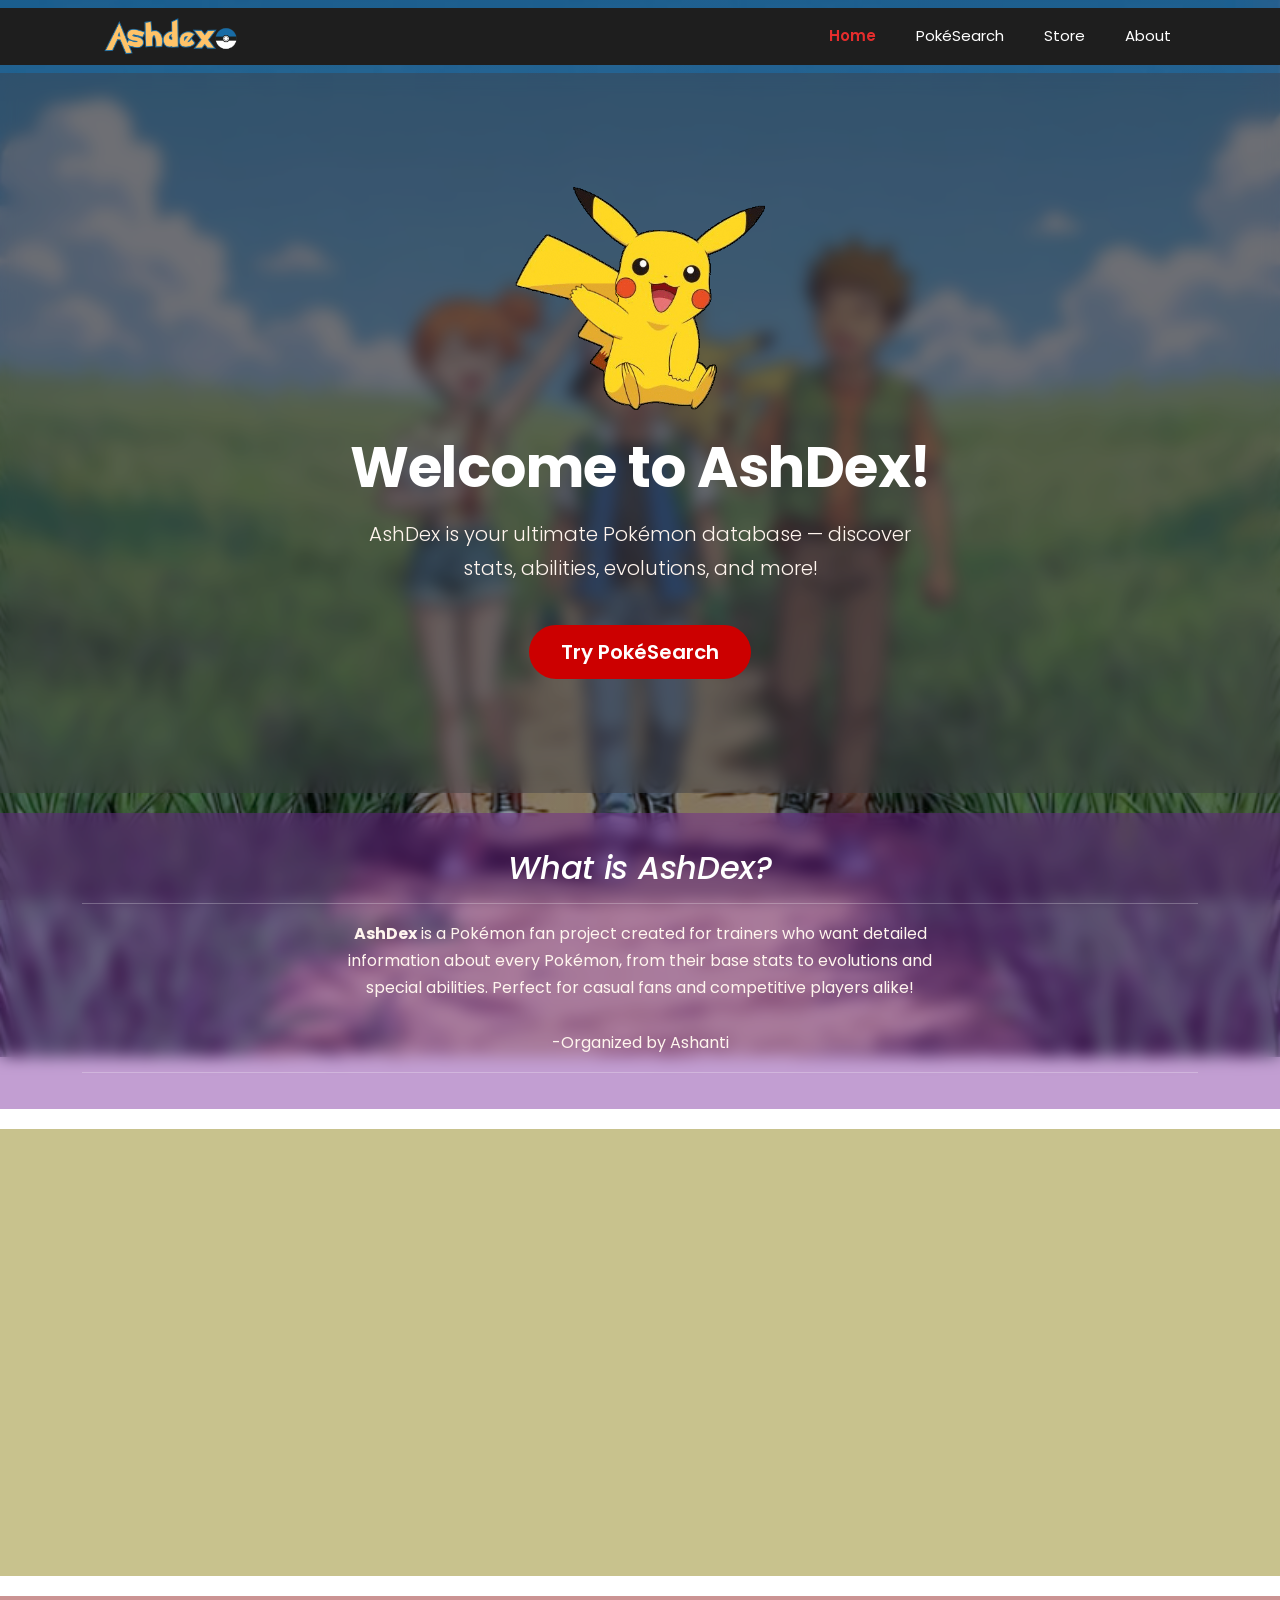
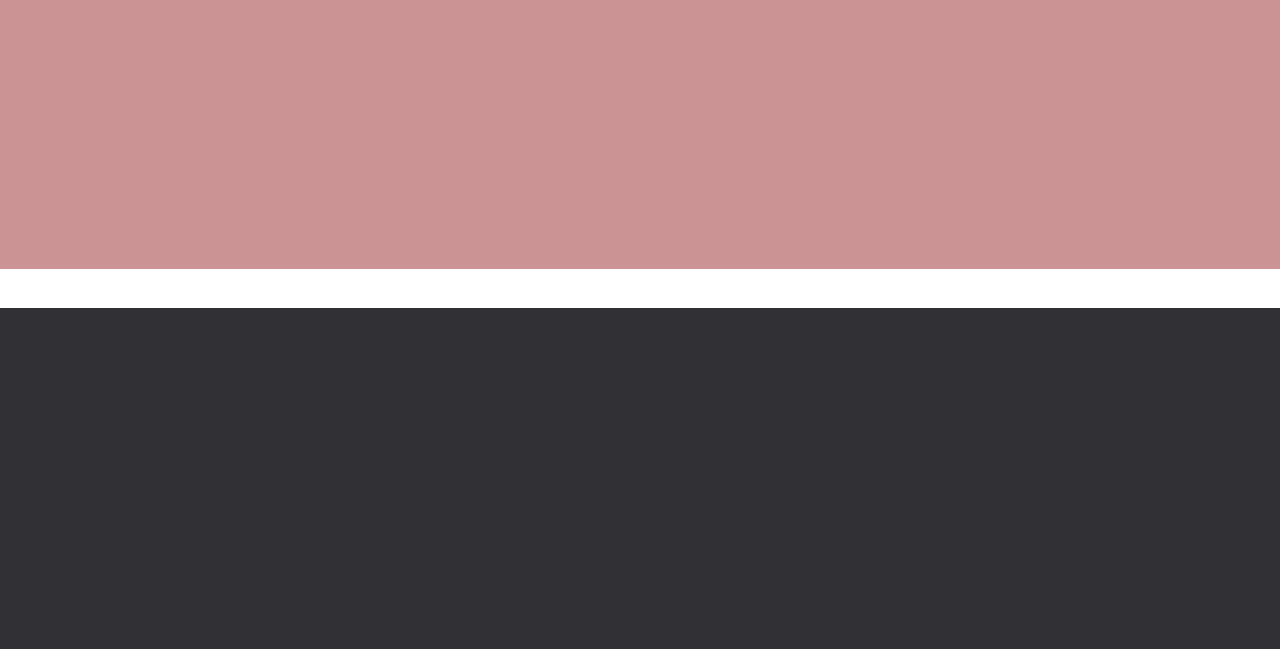
<file: index.html>
<!DOCTYPE html>
<html lang="en">
  <head>
    <meta charset="UTF-8" />
    <meta name="viewport" content="width=device-width, initial-scale=1.0" />
    <meta http-equiv="X-UA-Compatible" content="ie=edge" />
    <title>AshDex — Home</title>
    <link rel="stylesheet" href="./assets/main.css" />
    <link
      href="https://cdn.jsdelivr.net/npm/bootstrap@5.3.8/dist/css/bootstrap.min.css"
      rel="stylesheet"
      integrity="sha384-sRIl4kxILFvY47J16cr9ZwB07vP4J8+LH7qKQnuqkuIAvNWLzeN8tE5YBujZqJLB"
      crossorigin="anonymous"
    />
    <script src="https://code.jquery.com/jquery-3.7.1.slim.min.js" integrity="sha256-kmHvs0B+OpCW5GVHUNjv9rOmY0IvSIRcf7zGUDTDQM8=" crossorigin="anonymous"></script>
    <script defer src="https://friconix.com/cdn/friconix.js"></script>
    <script src="https://cdn.jsdelivr.net/npm/bootstrap@5.3.3/dist/js/bootstrap.bundle.min.js" integrity="sha384-YvpcrYf0tY3lHB60NNkmXc5s9fDVZLESaAA55NDzOxhy9GkcIdslK1eN7N6jIeHz" crossorigin="anonymous"></script>
  </head>

  <body id="home-bg">

    <!--Navbar -->
    <nav class="navbar navbar-expand-lg custom-navbar sticky-top">
      <div class="container-fluid">
        <a class="navbar-brand" href="index.html">
          <img src="./assets/images/logo.png" alt="AshDex Logo" width="140" height="auto" />
        </a>
        <button
          class="navbar-toggler text-white"
          type="button"
          data-bs-toggle="collapse"
          data-bs-target="#navbarSupportedContent"
          aria-controls="navbarSupportedContent"
          aria-expanded="false"
          aria-label="Toggle navigation"
        >
          <span class="navbar-toggler-icon navbar-dark"></span>
        </button>
        <div class="collapse navbar-collapse" id="navbarSupportedContent">
          <ul class="navbar-nav ms-auto mb-2 mb-lg-0 gap-4">
            <li class="nav-item">
              <a class="nav-link active" aria-current="page" href="index.html">Home</a>
            </li>
            <li class="nav-item">
              <a class="nav-link" href="pokesearch.html">PokéSearch</a>
            </li>
            <li class="nav-item">
              <a class="nav-link" href="store.html">Store</a>
            </li>
            <li class="nav-item">
              <a class="nav-link" href="about.html">About</a>
            </li>
          </ul>
        </div>
      </div>
    </nav>


<!-- Hero Section -->
<header class="d-flex align-items-center h-header fade-in">
  <div class="container">

    <!-- GIF Image -->
    <div class="mb-4">
      <img src="./assets/images/pikachu-pokemon.gif" height="auto" width="250px" alt="AshDex" />
    </div>

    <h1 class="display-4 fw-bold mb-3">Welcome to AshDex!</h1>

    <p class="lead mx-auto mb-4" style="max-width: 560px;">
      AshDex is your ultimate Pokémon database — discover stats, abilities, evolutions, and more!
    </p>

    <div class="mt-4 d-flex gap-3 justify-content-center flex-wrap hover-grow">
        <a
            class="btn btn-lg mt-3 hover-grow"
            style="background-color: #cc0000; color: #ffffff; border: none; border-radius: 999px; padding: 0.75rem 2rem; font-weight: 600;"
            href="pokesearch.html"
            role="button"
          >
            Try PokéSearch
        </a>
    </div>
  </div>
</header>

    <!-- ABOUT SECTION -->
    <section class="d-flex align-items-center ashdex-about fade-in">
      <div class="container">
        <h2 class="mt-3 mb-3">What is AshDex?</h2>
        <hr>
        <p style="max-width:600px; margin:auto;"><b>AshDex</b> is a Pokémon fan project created for trainers who want detailed information about every Pokémon, from their base stats to evolutions and special abilities. Perfect for casual fans and competitive players alike!<br><br>
        -Organized by Ashanti</p>
        <hr>
      </div>
    </section>
    
 <!-- NAVIGATION CARDS -->
    <section class="d-flex align-items-center ashdex-pages fade-in">
      <div class="container">
        <h2 class="mt-3 mb-4">Explore AshDex</h2>
        <hr>

        <div class="row g-4 justify-content-center">

          <!-- PokéSearch Card -->
          <div class="col-md-4 ">
            <div class="card link p-4 hover-lift h-100" style="background-color: rgba(40,40,50,0.8); border-radius: 20px; color: #fbc32b; " 
                 >
              <i class="fi-xnsuhl-search mb-3" 
                 style="font-size:2.5rem; color:#fbc32b;"></i>
              <h4 class="mb-3">The PokéSearch</h4>
              <hr>
              <p class="small">
                Search any Pokémon to discover their stats, abilities, evolutions and all shiny forms instantly.
              </p>
              <div class="mb-3 d-flexjustify-content-center flex-wrap hover-grow">
        <a
            class="btn mt-3 hover-grow"
            style="background-color: #cc0000; color: #ffffff; border: none; border-radius: 999px; padding: 0.75rem 2rem; font-weight: 600;"
            href="pokesearch.html"
            role="button"
          >
            Try PokéSearch
        </a>
    </div>
            </div>
          </div>

          <!-- Store Card -->
          <div class="col-md-4">
            <div class="card p-4 hover-lift h-100" style="background-color: rgba(40,40,50,0.8); border-radius: 20px; color: #fbc32b; "
                 >
              <i class="fi-xwsuxl-shopping-bag-solid mb-3" 
                 style="font-size:2.5rem; color:#fbc32b;"></i>
              <h4 class="mb-3">AshDex Store</h4>
              <hr>
              <p class="small">
                Browse Pokémon exclusive mechandise and collectibles, trainer gear for fans and collectors.
              </p>
              <div class="mb-3 d-flexjustify-content-center flex-wrap hover-grow">
        <a
            class="btn mt-3 hover-grow"
            style="background-color: #ef8722; color: #ffffff; border: none; border-radius: 999px; padding: 0.75rem 2rem; font-weight: 600;"
            href="store.html"
            role="button"
          >
            Buy Merch
        </a>
    </div>
            </div>
          </div>

          <!-- About Card -->
          <div class="col-md-4">
            <div class="card p-4 hover-lift h-100" style="background-color: rgba(40,40,50,0.8); border-radius: 20px; color: #fbc32b; " >
              <i class="fi-cnsuxl-info-solid mb-3" 
                 style="font-size:2.5rem; color:#fbc32b;"></i>
              <h4 class="mb-3">About AshDex</h4>
              <hr>
              <p class="small">
                Learn about the History of Pokemon and its impact across the globe!
              </p>
              <div class="mb-3 d-flex justify-content-center flex-wrap hover-grow">
        <a
            class="btn mt-3 hover-grow"
            style="background-color: #d45a0f; color: #ffffff; border: none; border-radius: 999px; padding: 0.75rem 2rem; font-weight: 600;"
            href="store.html"
            role="button"
          >
            Buy Merch
        </a>
    </div>
            </div>
          </div>

        </div>
      </div>
    </section>

    <!--ICON CARDS SECTION-->
    <section class="pokemon-resources py-5 fade-in">
      <div class="container">
        <h2 class="text-center mb-4">Explore Pokémon Resources</h2>
        <hr>
        <div class="row g-4 justify-content-center">

          <div class="col-md-4">
            <div class="card text-center p-4 hover-lift" style="background-color: rgba(40,40,50,0.8); border-radius: 20px;">
              <i class="fi-xnsuxl-open-book-solid mb-2" style="font-size:2rem; color:#fbc32b;"></i>
              <h5>Bulbapedia</h5>
              <a href="https://bulbapedia.bulbagarden.net/" target="_blank" class="stretched-link"></a>
            </div>
          </div>

          <div class="col-md-4">
            <div class="card text-center p-4 hover-lift" style="background-color: rgba(40,40,50,0.8); border-radius: 20px;">
              <i class="fi-xwluxl-file-json-wide mb-2" style="font-size:2rem; color:#fbc32b;"></i>
              <h5>PokéAPI</h5>
              <a href="https://pokeapi.co/" target="_blank" class="stretched-link"></a>
            </div>
          </div>

          <div class="col-md-4">
            <div class="card text-center p-4 hover-lift" style="background-color: rgba(40,40,50,0.8); border-radius: 20px;">
              <i class="fi-xwsuxl-globe-solid mb-2" style="font-size:2rem; color:#fbc32b;"></i>
              <h5>Pokémon.com</h5>
              <a href="https://www.pokemon.com" target="_blank" class="stretched-link"></a>
            </div>
          </div>

        </div>
      </div>
    </section>

    <!--FOOTER -->
    <footer class="footer py-5">
      <div class="container">
        <div class="row g-4">
          <!-- Contact column -->
          <div class="col-md-3">
            <h3 class="h5 mb-3">Contact Me</h3>
            <ul class="list-unstyled mb-0">
              <li class="mb-2">
                <i class="fi-xnsuxl-map-marker-solid footer-icon"></i>
                New York, NY, USA
              </li>
              <li class="mb-2">
                <i class="fi-xnsrxl-phone-solid footer-icon"></i>
                (555) 000-0000
              </li>
              <li class="mb-2">
                <i class="fi-xwsuxl-envelope-solid footer-icon"></i>
                ashanti@ashdex.com
              </li>
              <li>
                <i class="fi-xnsuxl-clock-two-rotating-solid footer-icon"></i>
                Mon–Fri, 9am–5pm
              </li>
            </ul>
          </div>
          <!-- Explore column -->
          <div class="col-md-3">
            <h3 class="h5 mb-3">Explore</h3>
            <ul class="list-unstyled mb-0">
              <li class="mb-2"><a class="footer-link" href="index.html">Home</a></li>
              <li class="mb-2"><a class="footer-link" href="about.html">About</a></li>
              <li class="mb-2"><a class="footer-link" href="pokesearch.html">PokéSearch</a></li>
              <li><a class="footer-link" href="store.html">Store</a></li>
            </ul>
          </div>
          <!-- Resources column -->
          <div class="col-md-3">
            <h3 class="h5 mb-3">Resources</h3>
            <ul class="list-unstyled mb-0">
              <li class="mb-2"><a class="footer-link" href="https://pokeapi.co/" target="_blank">PokéAPI</a></li>
              <li class="mb-2"><a class="footer-link" href="https://www.pokemon.com" target="_blank">Pokémon.com</a></li>
              <li><a class="footer-link" href="https://bulbapedia.bulbagarden.net/" target="_blank">Bulbapedia</a></li>
            </ul>
          </div>
          <!-- Socials column -->
          <div class="col-md-3">
            <h3 class="h5 mb-3">Social Media</h3>
            <div class="d-flex align-items-center gap-3">
              <a class="footer-social-link" href="#" aria-label="Instagram">
                <i class="fi-xnsuxl-instagram"></i>
              </a>
              <a class="footer-social-link" href="#" aria-label="Facebook">
                <i class="fi-xnsuxl-facebook"></i>
              </a>
              <a class="footer-social-link" href="#" aria-label="Twitter / X">
                <i class="fi-xnsuxl-twitter"></i>
              </a>
              <a class="footer-social-link" href="#" aria-label="Discord">
                <i class="fi-xnsuxl-discord"></i>
              </a>
            </div>
          </div>
        </div><!-- end .row -->
        <hr class="my-4">
        <p style="display: flex; justify-content: center; font-size: 0.85rem;">
          &copy; 2026 AshDex. Built by Samir, Sherzod, Basmala, Elrufaie &amp; Ronald.
        </p>
      </div>
    </footer>

    <!-- Scripts -->
    <script>
      // Navbar scroll effect
      const nav = document.querySelector('.custom-navbar');
      window.addEventListener('scroll', function () {
        if (window.scrollY > 80) {
          nav.classList.add('scrolled');
        } else {
          nav.classList.remove('scrolled');
        }
      });
    </script>
  </body>
</html>
</file>
<file: assets/main.css>
/* Importing Font that will be used as a whole */
@import url('https://fonts.googleapis.com/css2?family=Poppins:wght@300;400;500;600;700;800&display=swap');
@import url('https://fonts.googleapis.com/css2?family=Jersey+10&display=swap');

/* --- CSS VARIABLES: This space will help us target specific design styles */
:root {
  --color-bg-2:        #13131a;
  --color-red:         #e62d2d;
  --color-pokeball:    #cc0000;
  --color-border:      rgba(255,255,255,0.1);
  --color-pill-bg:     rgba(20, 20, 28, 0.92);
  --transition:        all 0.4s cubic-bezier(0.25, 0.46, 0.45, 0.94);
}

/* BASE code */
html {
  scroll-behavior: smooth;
}

html, body, div, span, object, iframe,
h1, h2, h3, h4, h5, h6, p, blockquote, pre,
a, abbr, acronym, address, big, cite, code,
del, em, img, ins, q, s, small, strike, strong,
sub, sup, tt, var, b, u, i, center, dl, dt, dd,
ol, ul, li, fieldset, form, label, legend,
table, caption, tbody, tfoot, thead, tr, th, td,
article, aside, canvas, details, embed, figure,
figcaption, footer, header, hgroup, menu, nav,
output, ruby, section, summary, time, mark,
audio, video {
  margin: 0;
  padding: 0;
  border: 0;
  font-size: 100%;
  font-family: 'Poppins', sans-serif;
  font-optical-sizing: auto;
  font-weight: 400;
  font-style: normal;
  vertical-align: baseline;
}

body {
    background: linear-gradient(rgba(0, 0, 0, 0.4), rgba(0, 0, 0, 0.4)), 
              url('./images/bg.png');
  background-repeat: no-repeat;
  background-position: center center;
  background-attachment: fixed;
  background-size: cover;
  color: white;
  overflow-x: hidden;
}

/* HEADINGS code */
h1, h2, h3, h4, h5, h6 {
  color: #FAEBD7;
  font-weight: 800;
  letter-spacing: -0.01em;
  line-height: 1.15;
}

p {
  font-size: 1rem;
  line-height: 1.7;
  color: #FFF5EE;
}

h1 { font-size: clamp(2rem, 5vw, 3.5rem); }
h2 { font-size: clamp(1.5rem, 3vw, 2.25rem); }
h3 { font-size: 1.25rem; }
h4 { font-size: 1rem; }
h5 { font-size: 0.875rem; }
h6 { font-size: 0.8rem; }

a { text-decoration: none; color: inherit; }

/* BACKGROUND VIDEO - that is if we are using bg video (From my old code) 
#bg {
  position: fixed;
  top: 0;
  left: 0;
  width: 100%;
  height: 100vh;
  z-index: -1;
  overflow: hidden;
  opacity: 0;
  animation: fadeIn 5s forwards;
}

@keyframes fadeIn {
  0%   { opacity: 0; }
  100% { opacity: 1; }
}

#bg video {
  position: absolute;
  top: 0;
  left: 0;
  width: 100vw;
  height: 100vh;
  object-fit: cover;
}*/
/*------------------------here starts the shared code-------------------*/
/* NAVBAR */
nav .container-fluid {
  padding-left: 100px;
  padding-right: 100px;
  margin-right: auto;
  margin-left: auto;
  transition: all 0.4s cubic-bezier(0.25, 0.46, 0.45, 0.94);
  border-radius: 0;
  border: 1px solid transparent;
  background: transparent;
  background-color: #1e1e1e;/*this thing can also help you add variation to the color of the effect*/
  backdrop-filter: saturate(90%) blur(8px);/*use this to make the bg of each section transparent and add variation to the effect*/
}

.custom-navbar {
  background-color: transparent;
  backdrop-filter: none;
  font-family: 'Poppins', sans-serif;
  font-weight: 500;
  font-size: 15px;
  width: 100%;
  transition: all 0.4s cubic-bezier(0.25, 0.46, 0.45, 0.94);
  padding: 1rem 0;
}

/* SCROLLED: dark pill morphs in- the effect*/
.custom-navbar.scrolled {
  padding: 0.5rem 0;
}

.custom-navbar.scrolled .container-fluid {
  background: #1e1e1e;
  backdrop-filter: saturate(180%) blur(20px);
  border-radius: 999px;
  border: 1px solid rgba(255,255,255,0.12);
  padding-left: 1.75rem;
  padding-right: 1.75rem;
  max-width: 920px;
}

/* Nav text colors */
.custom-navbar .navbar-brand,
.custom-navbar .nav-link,
.custom-navbar .navbar-toggler {
  color: #ffffff !important;
}

.custom-navbar .nav-link:hover {
  color: #e62d2d !important;
}

.custom-navbar .nav-link.active {
  color: #e62d2d !important;
  font-weight: 600;
}

/* Shopping bag + social icons in nav */
.social-link {
  color: #ffffff;
  font-size: 1.2rem;
  transition: color 0.2s ease;
}
.social-link:hover { color: #e62d2d; }

/* HEADER */
.header {
  
color: white;
  min-height: 100vh;
  width: 100%;
  font-weight: 500;
  display: flex;
  align-items: center;
  justify-content: center;
  text-align: center;
  background-size: cover;
  background-position: center;
  background-repeat: no-repeat;
  position: relative;
  overflow: hidden;
  background-color: rgba(62, 62, 68, 0.431);
  backdrop-filter: saturate(90%) blur(8px);
}
/* Overlay for pages with a GIF or image behind the header */
.header.has-image::before {
  content: '';
  position: absolute;
  inset: 0;
  background: rgba(13, 13, 18, 0.6);
  z-index: 1;
}

.header .facts .container {
  position: relative;
  z-index: 2;
}

.fade-in {
  animation: fadeIn 1.2s ease forwards;
}

/* FOOTER */
footer {
  margin-top: 40px;
  padding: 60px 34px 34px;
  backdrop-filter: saturate(80%) blur(20px);
  background-color: rgba(13, 13, 18, 0.85);
  border-top: 1px solid rgba(255,255,255,0.1);
  color: #fff;
}

footer h3 {
  color: white !important;
  font-size: 0.75rem !important;
  font-weight: 600;
  letter-spacing: 0.1em;
  text-transform: uppercase;
}

footer li {
  color: var(--color-muted);
  font-size: 0.875rem;
  line-height: 1.8;
}

.footer-icon {
  margin-right: 8px;
  color: var(--color-red);
}

.footer-link {
  color: var(--color-muted);
  text-decoration: none;
  transition: color 0.2s ease;
}

.footer-link:hover {
  color: var(--color-red);
  text-decoration: none;
}

/* Social icon */
.footer-social-link {
  display: inline-flex;
  align-items: center;
  justify-content: center;
  width: 38px;
  height: 38px;
  border-radius: 50%;
  background: rgba(255,255,255,0.07);
  border: 1px solid rgba(255,255,255,0.1);
  color: var(--color-muted);
  font-size: 1rem;
  transition: var(--transition);
}

.footer-social-link:hover {
  background: rgba(230, 45, 45, 0.15);
  border-color: var(--color-red);
  color: var(--color-red);
}

footer hr {
  border-color: rgba(255,255,255,0.1);
  opacity: 1;
}

footer p {
  font-size: 0.8rem;
  color: var(--color-muted);
}

/* RESPONSIVE*/
@media (max-width: 992px) {
  nav .container-fluid {
    padding-left: 1.25rem;
    padding-right: 1.25rem;
  }

  .custom-navbar.scrolled .container-fluid {
    border-radius: 1rem;
    margin: 0 1rem;
    max-width: calc(100% - 2rem);
  }
}
/*-------------------here the shared code ends, please write code below this line-------------*/

/*Pokesearch Page CSS- Include the your codes after the end of the section (line: )*/

#pheader {
  padding: 30px;
  color: white;
  min-height: 70vh;
  width: 100%;
  font-weight: 500;
  display: flex;
  align-items: center;
  justify-content: center;
  text-align: center;
  background-size: cover;
  background-position: center;
  background-repeat: no-repeat;
  position: relative;
  overflow: hidden;
  background-color: rgba(62, 62, 68, 0.431);
  backdrop-filter: saturate(90%) blur(8px);
}

/* Overlay for pages with a GIF or image behind the header */
.header.has-image::before {
  content: '';
  position: absolute;
  inset: 0;
  background: rgba(13, 13, 18, 0.6);
  z-index: 1;
}

.header .facts .container {
  position: relative;
  z-index: 2;
}


.facts {
    margin-top: 20px;
    color: white;
    width: 100%;
    display: flex;
    align-items: center;
    justify-content: center;
    text-align: center;
    position: relative;
    overflow: hidden;
    background-color: rgba(135, 129, 42, 0.431);
    backdrop-filter: saturate(90%) blur(8px);
    padding: 10px;
}

.facts h2{
    text-decoration: underline;
    font-style: italic;
}

.facts p {
    font-size: 16px;
    font-weight: 500;
    color: #FAEBD7;
}
#pokesearch-bg {
  background: linear-gradient(rgba(0, 0, 0, 0.4), rgba(0, 0, 0, 0.4)), 
              url('./images/bg2.jpg');
  background-repeat: no-repeat;
  background-position: center center;
  background-attachment: fixed;
  background-size: cover;
  color: white;
  overflow-x: hidden;
  
}

.pokesearch {
    margin-top: 20px;
    color: white;
    width: 100%;
    display: flex;
    align-items: center;
    justify-content: center;
    text-align: center;
    position: relative;
    overflow: hidden;
    background-color: rgba(135, 42, 42, 0.431);
    backdrop-filter: saturate(90%) blur(8px);
    padding: 10px;
}

.user-input {
  margin: 10px;
  padding: 10px;
  width: 50%;
  font-size: 16px;
  transition: border-color 0.3s ease;
  box-sizing: border-box;
  border-radius: 20px;
  background-color: #f7f6ed;
}

.user-input:focus {
  border-color: #d10000;
  outline: none;
  box-shadow: 0 0 5px rgba(255, 47, 0, 0.5);
}

.user-input::placeholder {
  color:#1e1e1e;
  font-style: italic;
  opacity: 1;
  text-align: center;
}

.result{
    margin-top: 20px;
    color: white;
    display: flex;
    align-items: center;
    justify-content: center;
    text-align: center;
    position: relative;
    overflow: hidden;
    background-color: rgba(61, 61, 61, 0.431);
    backdrop-filter: saturate(90%) blur(8px);
    padding: 20px;
}

.flip-card {
    background-color: transparent;
  height: 550px;
  width: 90%;
  max-width: 850px;
  border: 1px solid #ffd23dcb;
  border-radius: 20px;
  perspective: 1000px;
}

.flip-card-inner {
  border-radius: 20px;
  position: relative;
  width: 100%;
  height: 100%;
  text-align: center;
  transition: transform 0.8s;
  transform-style: preserve-3d;  

}

.flip-card:hover .flip-card-inner {
    
  transform: rotateY(180deg);
}

.flip-card-front, .flip-card-back {
    border-radius: 20px;
  position: absolute;
  width: 100%;
  height: 100%;
  -webkit-backface-visibility: hidden; /* Safari */
  backface-visibility: hidden;
  display: flex;
}


.flip-card-front {
display: flex;
flex-direction: row;
align-items: center;
justify-content: center;
  background-color: #1e1e1e;
  color: white;
}

/* Style the back side */
.flip-card-back {
  background-color: dodgerblue;
  color: white;
  transform: rotateY(180deg); 
  display: flex;
  flex-direction: row;
  align-items: center;
}

.flip-card-front img {
    width: 50%;
    height: 100%;
    padding: 30px;
    border-radius: 50px;
    object-fit: contain;
    
}

.flip-card-back img {
    width: 50%;
    height: 100%;
    padding: 30px;
    object-fit: contain;
    border-radius: 50px;
}

.info{
    font-size: 18px;
    font-style: italic;
}

.card-face-content {
    display: flex;
    flex-direction: column;
    align-items: center;
    width: 100%;
    height: 100%;
}

.sprite-row {
    display: flex;
    flex-direction: row;
    width: 100%;
    flex: 1;
}

.info-col{
    display: flex;
    flex-direction: column;
    justify-content: center;
    align-items: flex-start;
    width: 50%;
    padding: 20px;
    gap: 4px;
}

#stats{
    width: 80%;
    margin-top: 8px;
    display: flex;
    flex-direction: column;
    gap: 6px;
}
#show{ 
font-size: 16px;
font-weight: 500;
color: #FAEBD7;


}
.pokemon-img {
  animation: float 3s ease-in-out infinite;
}

@keyframes float {
  0% { transform: translateY(0); }
  50% { transform: translateY(-10px); }
  100% { transform: translateY(0); }
}

.flip-card {
  perspective: 1000px;
}

.flip-inner {
  position: relative;
  height: 250px;
  transition: transform 0.6s;
  transform-style: preserve-3d;
}

.flip-card:hover .flip-inner {
  transform: rotateY(180deg);
}

.flip-front,
.flip-back {
  position: absolute;
  width: 100%;
  height: 250px;
  backface-visibility: hidden;
  -webkit-backface-visibility: hidden;
  border-radius: 15px;
  display: flex;
  flex-direction: column;
  align-items: center;
  justify-content: center;
  text-align: center;
  padding: 15px;
  background: white;
  box-shadow: 0 4px 10px rgba(0,0,0,0.1);
}

.flip-front img {
  width: 100px;
}

.flip-back {
  transform: rotateY(180deg);
  background: #f8f9fa;
}

.flip-back h5,
.flip-back p {
  color: #000;
  opacity: 1;
  visibility: visible;
}
/*Pokesearch Page CSS ends here*/

/* Home Page Additions */

.h-header{
  padding: 30px;
  color: white;
  min-height: 80vh;
  width: 100%;
  font-weight: 500;
  display: flex;
  align-items: center;
  justify-content: center;
  text-align: center;
  background-size: cover;
  background-position: center;
  background-repeat: no-repeat;
  position: relative;
  overflow: hidden;
  background-color: rgba(62, 62, 68, 0.431);
  backdrop-filter: saturate(90%) blur(8px);

}

.ashdex-about {
    margin-top: 20px;
    color: white;
    display: flex;
    align-items: center;
    justify-content: center;
    text-align: center;
    position: relative;
    overflow: hidden;
    background-color: rgba(115, 30, 151, 0.431);
    backdrop-filter: saturate(90%) blur(8px);
    padding: 20px;
}

.ashdex-about h2 {
    font-weight: 500;
    font-style: italic;
}

.ashdex-pages {
    margin-top: 20px;
    color: white;
    display: flex;
    align-items: center;
    justify-content: center;
    text-align: center;
    position: relative;
    overflow: hidden;
    background-color: rgba(140, 128, 18, 0.479);
    backdrop-filter: saturate(90%) blur(8px);
    padding: 20px;
}

.card .link {
    background: #1e1e1e;
    color: #000;
  height: auto;
  width: 100%;
  max-width: 850px;
  border: 1px solid #ffd23dcb;
  border-radius: 30px;
}
/* Fade in animation*/
.fade-in {
  opacity: 0;
  animation: fadeIn 1.2s ease forwards;
  animation-delay: 0.2s;
}

@keyframes fadeIn {
  0% { opacity: 0; transform: translateY(20px); }
  100% { opacity: 1; transform: translateY(0); }
}

/* Icon cards hover*/
.hover-lift {
  transition: transform 0.3s ease, box-shadow 0.3s ease;
}

.hover-lift:hover {
  transform: translateY(-10px);
  box-shadow: 0 15px 25px rgba(0,0,0,0.25);
  cursor: pointer;
}


/* About Section tweaks */
.about-ashdex p {
  font-size: 1rem;
  line-height: 1.6;
  color: #fff;
  margin-top: 1rem;
}

/* Resources Section cards */

.pokemon-resources{
    margin-top: 20px;
    color: white;
    display: flex;
    align-items: center;
    justify-content: center;
    text-align: center;
    position: relative;
    overflow: hidden;
    background-color: rgba(136, 6, 6, 0.431);
    backdrop-filter: saturate(90%) blur(8px);
    padding: 20px;
}

.pokemon-resources h2 {
  color: #fff;
}

.pokemon-resources h5 {
  margin-top: 0.5rem;
  color: #fbc32b;
}

.pokemon-resources .card i {
  transition: transform 0.3s ease;
}

.pokemon-resources .card:hover i {
  transform: scale(1.2);
}

/* Responsive tweaks for icon cards */
@media (max-width: 768px) {
  .hero-section h1 {
    font-size: 2rem;
  }
  .hero-section p {
    font-size: 1rem;
  }
  .pokemon-resources .col-md-4 {
    margin-bottom: 1rem;
  }
}
/* Home Page Additions ends*/


/*About Page CSS and fixes*/
.aheader{
  padding: 30px;
  color: white;
  min-height: 70vh;
  width: 100%;
  font-weight: 500;
  display: flex;
  align-items: center;
  justify-content: center;
  text-align: center;
  background-size: cover;
  background-position: center;
  background-repeat: no-repeat;
  position: relative;
  overflow: hidden;
  background-color: rgba(62, 62, 68, 0.431);
  backdrop-filter: saturate(90%) blur(8px);

}

#about-bg {
  background: linear-gradient(rgba(0, 0, 0, 0.4), rgba(0, 0, 0, 0.4)), 
              url('./images/bg3.jpg');
  background-repeat: no-repeat;
  background-position: center center;
  background-attachment: fixed;
  background-size: cover;
  color: white;
  overflow-x: hidden;
  
}


.history{
    margin-top: 20px;
    color: white;
    width: 100%;
    display: flex;
    align-items: center;
    justify-content: center;
    text-align: center;
    position: relative;
    overflow: hidden;
    background-color: rgba(135, 42, 42, 0.431);
    backdrop-filter: saturate(90%) blur(8px);
    padding: 10px;
}

.history p{
  font-size: 16px;
  color: #f7f6ed;
  font-style: italic;
}

.timeline{
  margin-top: 20px;
    color: white;
    width: 100%;
    display: flex;
    align-items: center;
    justify-content: center;
    text-align: center;
    position: relative;
    overflow: hidden;
    background-color: rgba(67, 52, 21, 0.431);
    backdrop-filter: saturate(50%) blur(8px);
    padding: 10px;
}
/*flipcard for about page-code shared with pokesearch page*/
.flip-card-about {
    background-color: transparent;
  height: auto;
  width: 90%;
  max-width: 850px;
  border: 1px solid #ffd23dcb;
  border-radius: 20px;
  perspective: 1000px;
}
.flip-card-about {
  perspective: 1000px;
}

.flip-card-about:hover .flip-inner {
  transform: rotateY(180deg);
}

.favs{
    margin-top: 20px;
    color: white;
    width: 100%;
    display: flex;
    align-items: center;
    justify-content: center;
    text-align: center;
    position: relative;
    overflow: hidden;
    background-color: rgba(128, 159, 56, 0.431);
    backdrop-filter: saturate(50%) blur(8px);
    padding: 10px;
}


/*Fixes for homepage*/
</file>
